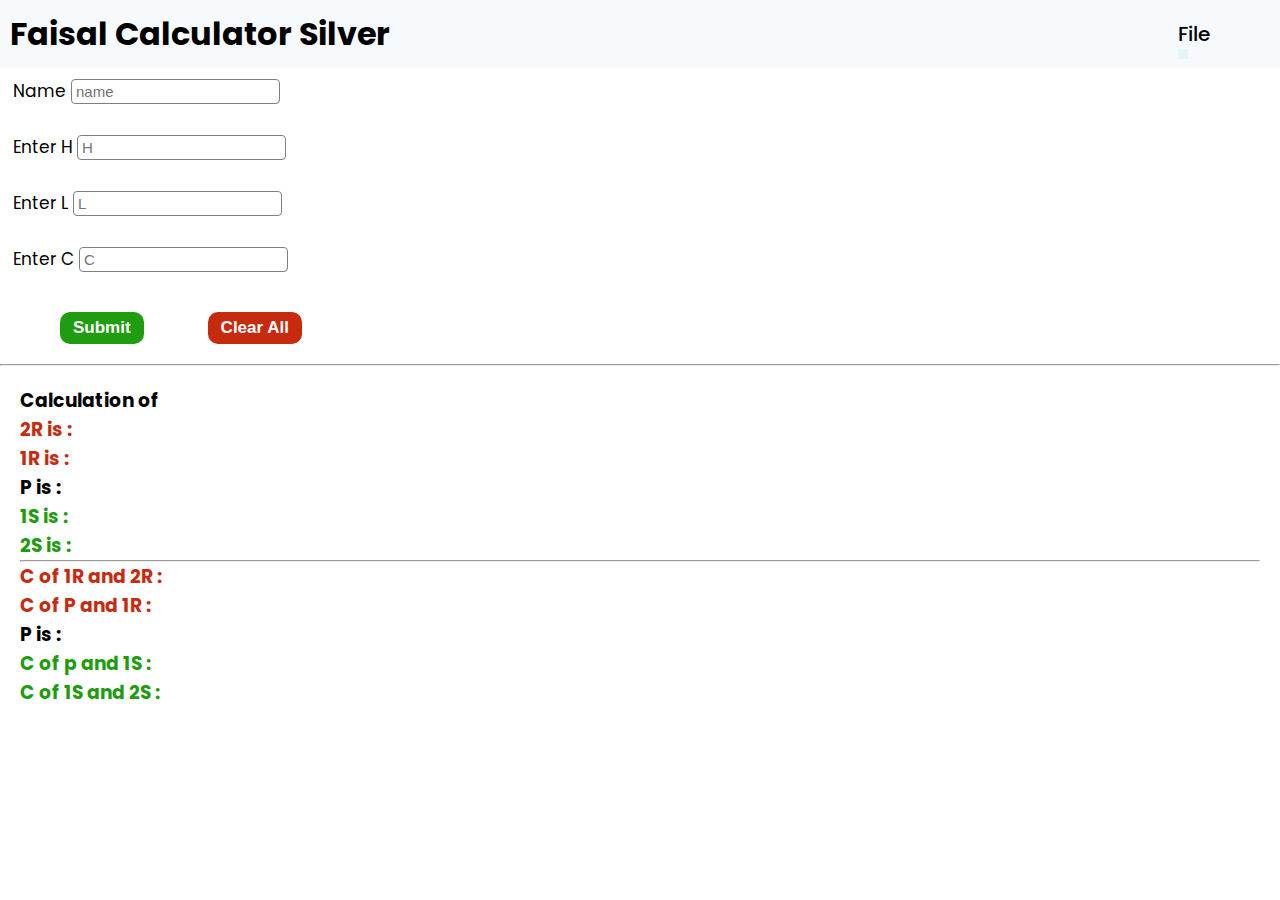
<file: index.html>
<!DOCTYPE html>
<html lang="en">
<head>
    <meta charset="UTF-8">
    <meta name="viewport" content="width=device-width, initial-scale=1.0">
    <title>Fasial Calculater Silver</title>
    <link rel="stylesheet" href="style.css">
    <link rel="preconnect" href="https://fonts.googleapis.com">
<link rel="preconnect" href="https://fonts.gstatic.com" crossorigin>
<link href="https://fonts.googleapis.com/css2?family=Arima:wght@100..700&family=Kablammo&family=Miltonian+Tattoo&family=Poppins:ital,wght@0,100;0,200;0,300;0,400;0,500;0,600;0,700;0,800;0,900;1,100;1,200;1,300;1,400;1,500;1,600;1,700;1,800;1,900&family=Sorts+Mill+Goudy:ital@0;1&display=swap" rel="stylesheet">
</head>
<body>
    <div class="nav">
        <h1>Faisal Calculator Silver</h1>
        <div class="dropdown">
            File
            <ul>
                <li><a href="index.html">Silver</a></li>
                <li><a href="gold.html">Gold</a></li>
                <li><a href="#">Diamond</a></li>
                <li><a href="#">Legend</a></li>
                <li><a href="#" class="mod">Dark Mode</a></li>
            </ul>
        </div>
        <!-- <button class="mod">Dark Mode</button> -->

    </div>
   <form action="">
        <label for="name">Name </label>
        <input type="text" id="name" placeholder="name" required>
        <br>
        <label for="h">Enter <span>H </span> </label>
        <input type="number" id="h" placeholder="H" required>
        <br>
        <label for="l">Enter <span>L </span> </label>
        <input type="number" id="l" placeholder="L" required>
        <br>
        <label for="c">Enter <span>C </span> </label>
        <input type="number" id="c" placeholder="C" required>
        <br>
       
   </form>
   <button class="sub">Submit</button>
   <button id="clear"> Clear All</button>
   
   <hr>
    <div class="ans">
        <h3 class="name">Calculation of</h3>
        <h3 class="red">2R is : <span class="R2 light"></span></h3>
        <h3 class="red">1R is : <span class="R1 light"></span></h3>
        <h3>P is : <span class="P"></span></h3>
        <h3 class="green">1S is : <span class="S1 light"></span></h3>
        <h3 class="green">2S is : <span class="S2 light"></span></h3>
        <hr>
        <h3 class="red">C of 1R and 2R : <span class="c_of_r1_r2 light"></span></h3>
        <h3 class="red">C of P and 1R : <span class="c_of_p_r1 light"></span></h3>
        <h3>P is : <span class="P1"></span></h3>
        <h3 class="green">C of p and 1S : <span class="c_of_p_s1 light"></span></h3>
        <h3 class="green">C of 1S and 2S : <span class="c_of_s1_s2 light"></span></h3>
       
         

    </div>


    <script src="script.js"></script>
</body>
</html>
</file>
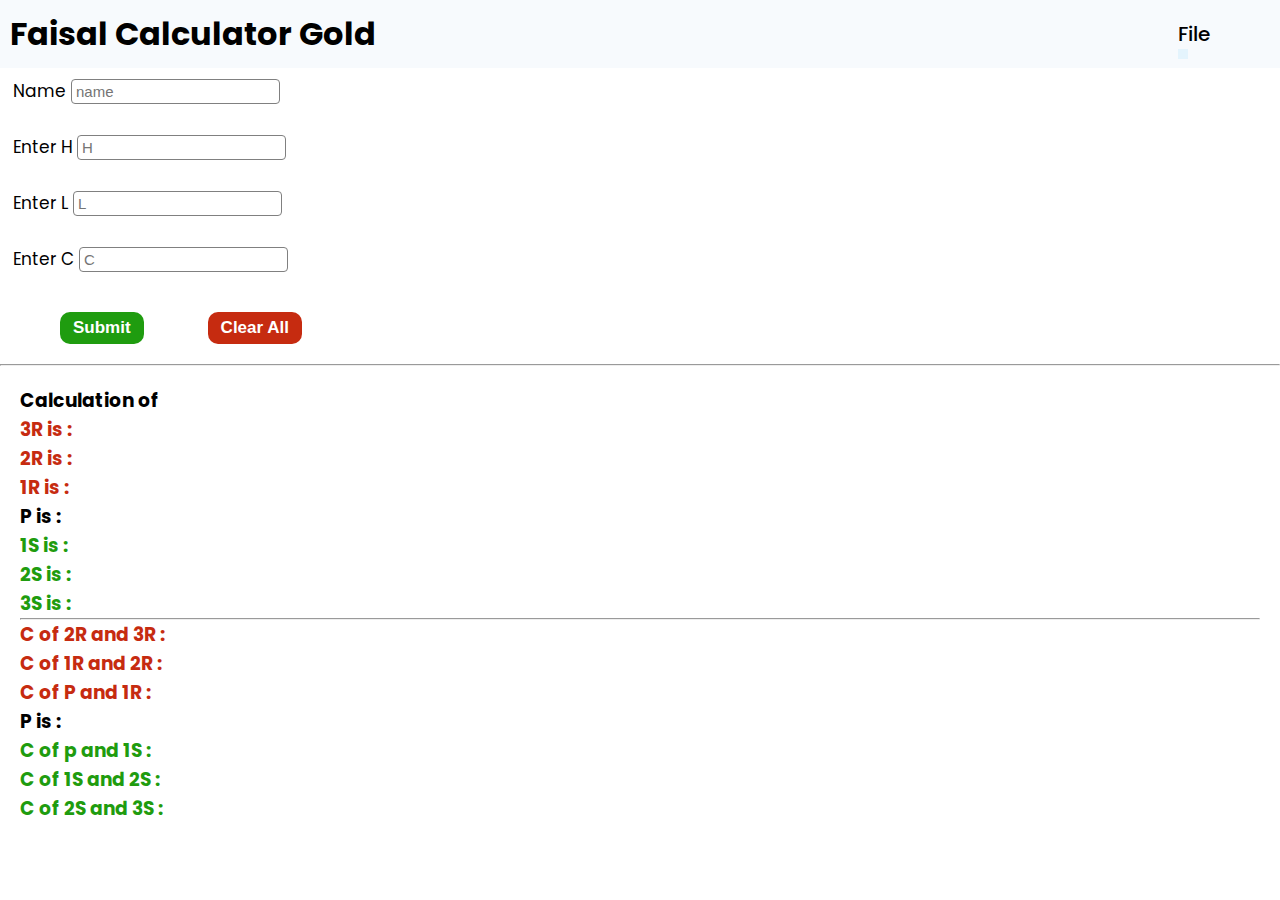
<file: gold.html>
<!DOCTYPE html>
<html lang="en">
<head>
    <meta charset="UTF-8">
    <meta name="viewport" content="width=device-width, initial-scale=1.0">
    <title>Fasial Calculater Gold</title>
    <link rel="stylesheet" href="style.css">
    <link rel="preconnect" href="https://fonts.googleapis.com">
<link rel="preconnect" href="https://fonts.gstatic.com" crossorigin>
<link href="https://fonts.googleapis.com/css2?family=Arima:wght@100..700&family=Kablammo&family=Miltonian+Tattoo&family=Poppins:ital,wght@0,100;0,200;0,300;0,400;0,500;0,600;0,700;0,800;0,900;1,100;1,200;1,300;1,400;1,500;1,600;1,700;1,800;1,900&family=Sorts+Mill+Goudy:ital@0;1&display=swap" rel="stylesheet">
</head>
<body>
    <div class="nav">
        <h1>Faisal Calculator Gold</h1>
        <div class="dropdown">
            File
            <ul>
                <li><a href="index.html">Silver</a></li>
                <li><a href="gold.html">Gold</a></li>
                <li><a href="#">Diamond</a></li>
                <li><a href="#">Legend</a></li>
                <li><a href="#" class="mod">Dark Mode</a></li>
            </ul>
        </div>
        <!-- <button class="mod">Dark Mode</button> -->

    </div>
   <form action="">
        <label for="name">Name </label>
        <input type="text" id="name" placeholder="name" required>
        <br>
        <label for="h">Enter <span>H </span> </label>
        <input type="number" id="h" placeholder="H" required>
        <br>
        <label for="l">Enter <span>L </span> </label>
        <input type="number" id="l" placeholder="L" required>
        <br>
        <label for="c">Enter <span>C </span> </label>
        <input type="number" id="c" placeholder="C" required>
        <br>
       
   </form>
   <button class="sub">Submit</button>
   <button id="clear"> Clear All</button>
   
   <hr>
    <div class="ans">
        <h3 class="name">Calculation of</h3>
        <h3 class="red">3R is : <span class="R3 light"></span></h3>
        <h3 class="red">2R is : <span class="R2 light"></span></h3>
        <h3 class="red">1R is : <span class="R1 light"></span></h3>
        <h3>P is : <span class="P"></span></h3>
        <h3 class="green">1S is : <span class="S1 light"></span></h3>
        <h3 class="green">2S is : <span class="S2 light"></span></h3>
        <h3 class="green">3S is : <span class="S3 light"></span></h3>
        <hr>
        <h3 class="red">C of 2R and 3R : <span class="c_of_r2_r3 light"></span></h3>
        <h3 class="red">C of 1R and 2R : <span class="c_of_r1_r2 light"></span></h3>
        <h3 class="red">C of P and 1R : <span class="c_of_p_r1 light"></span></h3>
        <h3>P is : <span class="P1"></span></h3>
        <h3 class="green">C of p and 1S : <span class="c_of_p_s1 light"></span></h3>
        <h3 class="green">C of 1S and 2S : <span class="c_of_s1_s2 light"></span></h3>
        <h3 class="green">C of 2S and 3S : <span class="c_of_s2_s3 light"></span></h3>
       
         

    </div>


    <script src="goldScript.js"></script>
</body>
</html>
</file>
<file: style.css>
*{
    padding: 0;margin: 0;
    box-sizing: border-box;
}
html{
    
}
body{
    
    font-family: "Poppins", sans-serif;
    width: 100%; 
    position: relative;

}
.nav{
    align-items: center;
    display: flex;
    justify-content: space-between;
    align-items: center;
    background-color: rgb(247, 250, 253);
    
}
.nav .dropdown{
    padding-right: 70px;
    font-size: 20px;
    font-weight: 500;
    color: black;
}

ul{
    position: absolute;
    z-index: 2px;
    font-size: 15px;
    background-color: rgb(228, 244, 253);
    padding: 5px;
    
    


}
ul li{
    list-style: none;
    padding: 5px;
    display: none;

}

ul li a{
    text-decoration: none;
    color: black;
}
.dropdown:hover ul li{
    width: 100px;
    display: block;
}
li:hover{
    background-color: white;
}

h1{
    text-align: center;
    margin: 10px;
    color: black;

}

form{
    margin: 10px;
    

}

form label{
    font-size: 17px;
    margin-left:3px ;
}

form input{
   
    outline: none;
    border: 1px solid gray;
    border-radius: 4px;
    padding: 3px 4px;
    margin-bottom: 30px;
    font-size: 15px;
}
.sub, #clear{
    background-color: rgb(31, 156, 15);
    padding: 6px 13px;
    color: white;
    font-size: 17px;
    font-weight: 600;
    border-radius: 10px;
    cursor: pointer;
    border: none;
    margin: 0px 60px;

    margin-bottom: 20px;
}
button:hover{
    transform: translateY(-3px);
    background-color: rgb(31, 156, 15);
}

.ans{
    display: flex;
    flex-direction: column;
    justify-content: center;
    margin: 20px;

}

#clear{
    background-color: rgb(198, 43, 16);
    margin: 0;
}

.green{
    color:  rgb(31, 156, 15);
}
.red{
    color:rgb(198, 43, 16);
}

.light{
    background-color: white;
    color: black;
}
.dark{
    background-color: rgb(25, 25, 25);
    color: white;
}


/* Responsive Design */
@media (max-width: 768px) {
    form {
        margin: 10px;
        padding: 10px;
    }

    form label {
        font-size: 15px;
    }

    form input {
        font-size: 14px;
    }

    button {
        font-size: 14px;
        padding: 8px 15px;
    }

    h1 {
        font-size: 20px;
    }
}

@media (max-width: 480px) {
    body{
        width: 100%;
        position: relative;
    }
    form input {
        font-size: 12px;
        padding: 8px;
    }

    button {
        font-size: 12px;
        padding: 6px 12px;
    }

    h1 {
        font-size: 19px;
    }

    .mod{
        background-color: white;
        color: black;
        font-size: 13px;
    }
    .nav{
        display: flex;
        justify-content: space-between;
        align-items: center;
    }

    .nav .dropdown{
        padding-right: 60px;
        font-size: 16px;
        font-weight: 400;
    }
    
    ul{
        position: absolute;
        z-index: 2px;
        font-size: 13px;
        background-color: rgb(228, 244, 253);
        padding: 5px;
    }
    ul li{
        list-style: none;
        padding: 5px;
        display: none;
    
    }
    .dropdown:hover ul li{
        width: 100%;
        display: block;
    }
    li:hover{
        background-color: white;
    }
    
}
</file>
